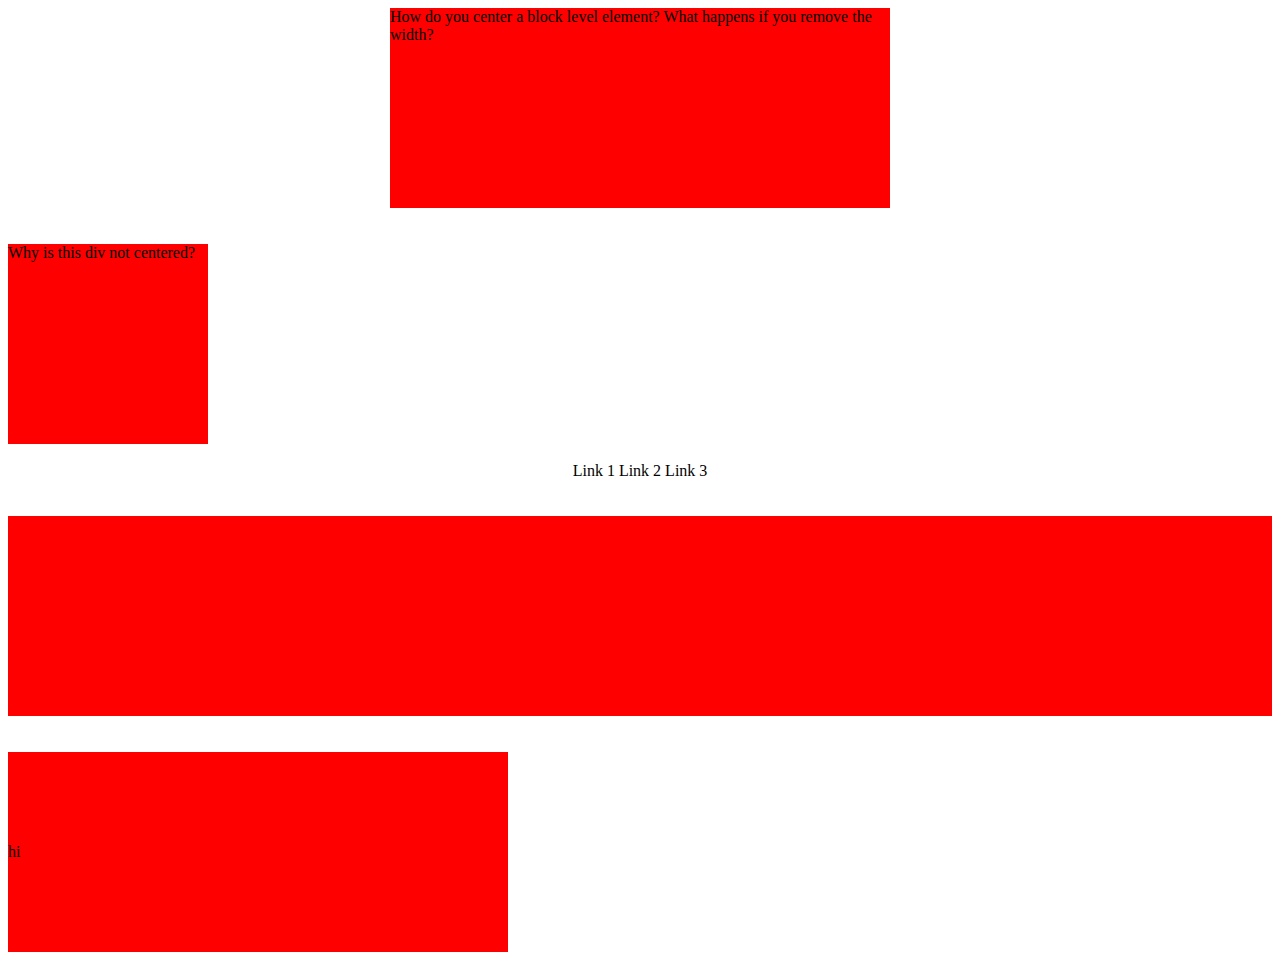
<file: cssCentering/index.html>
<!DOCTYPE html>
<html>

<head>
    <title>CSS Centering</title>
    <link rel="stylesheet" type="text/css" href="main.css">
</head>

<body>
    <!-- block level element -->
    <div>
        <p class="block-centering">How do you center a block level element? What happens if you remove the width?</p>
    </div>
    <br>
    <br>
    <!-- inline block level element -->
    <div class="inline-block-centering">Why is this div not centered?</div>
    <br>
    <br>
    <div class="li-centering">
        <ul>
            <li>Link 1</li>
            <li>Link 2</li>
            <li>Link 3</li>
        </ul>
    </div>
    <br>
    <br>
    <div class="vertical-inline-block-centering">
        <!-- inline block level elements -->
        <div class="circle"></div>
        <div class="circle"></div>
        <div class="circle"></div>
        <div class="circle"></div>
        <div class="circle"></div>
        <div class="circle"></div>
        <div class="circle"></div>
    </div>
    <br>
    <br>
    <div class="vertical-block-centering">
        <!-- block level elements -->
        <div class="inner">hi</div>
    </div>
</body>

</html>
</file>
<file: cssCentering/main.css>
/*
Margin auto ONLY works on block level elements.
The browser sets the margin based on the width.
*/
.block-centering {
  height           : 200px;
  width            : 500px;
  margin           : auto;

  background-color : red;
}

/*
Margin auto does NOT work on an inline block level element.
*/
.inline-block-centering {
  display          : inline-block;

  height           : 200px;
  width            : 200px;
  margin           : auto;

  background-color : red;
}

/*
Text-align center ONLY works on the parent of inline/inline-block elements
*/
.li-centering {
  text-align : center;
}

ul {
  margin          : 0;
  padding         : 0;

  list-style-type : none;
}

li {
  display : inline-block
}

/*
vertical centering example with inline block level elements
*/
.vertical-inline-block-centering {
  height           : 200px;

  background-color : red;
  line-height      : 200px;
}

.circle {
  display          : inline-block;
  vertical-align   : middle;
  ho
  height           : 50px;
  width            : 50px;

  background-color : blue;
  border-radius    : 25px;
}

/*
vertical centering example with block level elements
*/
.vertical-block-centering {
  display          : table;

  height           : 200px;
  width            : 500px;

  background-color : red;
}

.inner {
  display        : table-cell;
  vertical-align : middle;

  height         : 50px;
  width          : 50px;
}
</file>
